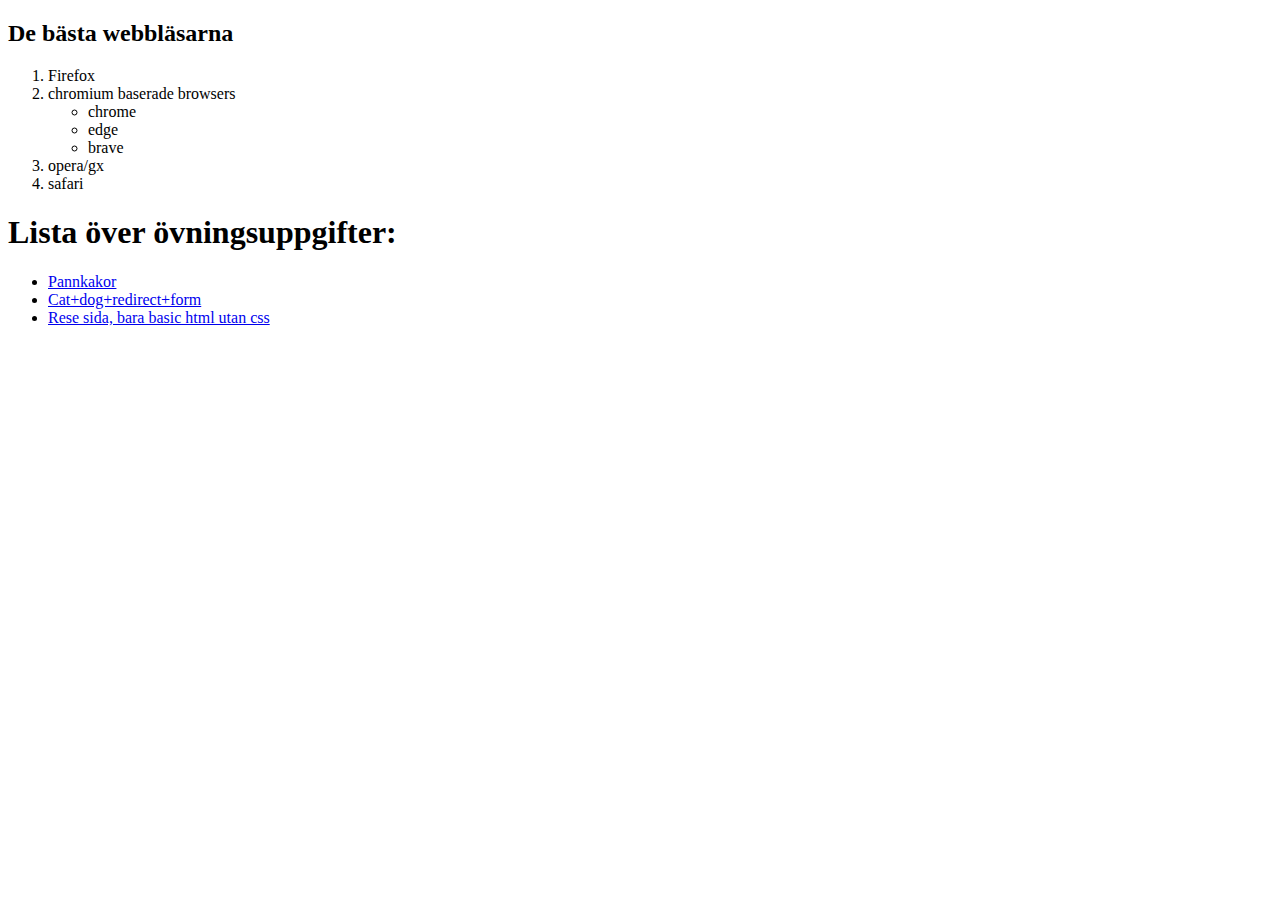
<file: index.html>
<!DOCTYPE html>
<html lang="en">
<head>
    <meta charset="UTF-8">
    <meta http-equiv="X-UA-Compatible" content="IE=edge">
    <meta name="viewport" content="width=device-width, initial-scale=1.0">
    <title>The main place</title>
</head>
<body>
    <h2>De bästa webbläsarna    </h2>
    <ol>
        <li>Firefox</li>
        <li>chromium baserade browsers</li>
        <ul>
            <li>chrome</li>
            <li>edge</li>
            <li>brave</li>
        </ul>
        <li>opera/gx</li>
        <li>safari</li>
    </ol>
    <h1>Lista över övningsuppgifter:</h1>
    <ul>
        <li><a href="projects/pannkakor.html">Pannkakor</a></li>
        <li><a href="projects/index3.html">Cat+dog+redirect+form</a></li>
        <li><a href="projects/resa.html">Rese sida, bara basic html utan css</a></li>
    </ul>
</body>
</html>
</file>
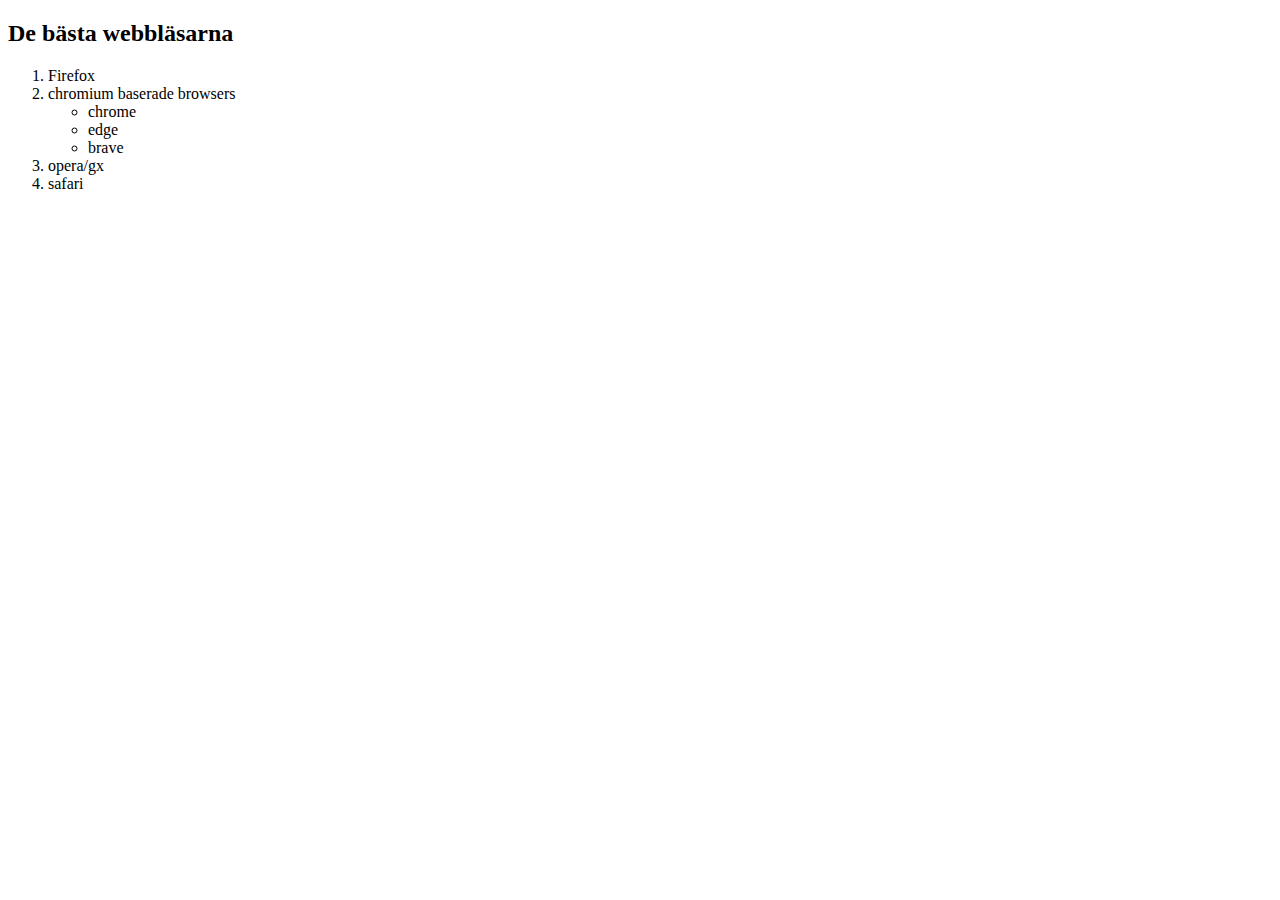
<file: index2.html>
<!DOCTYPE html>
<html lang="en">
<head>
    <meta charset="UTF-8">
    <meta http-equiv="X-UA-Compatible" content="IE=edge">
    <meta name="viewport" content="width=device-width, initial-scale=1.0">
    <title>Document</title>
</head>
<body>
    <h2>De bästa webbläsarna    </h2>
    <ol>
        <li>Firefox</li>
        <li>chromium baserade browsers</li>
        <ul>
            <li>chrome</li>
            <li>edge</li>
            <li>brave</li>
        </ul>
        <li>opera/gx</li>
        <li>safari</li>
    </ol>
    
</body>
</html>
</file>
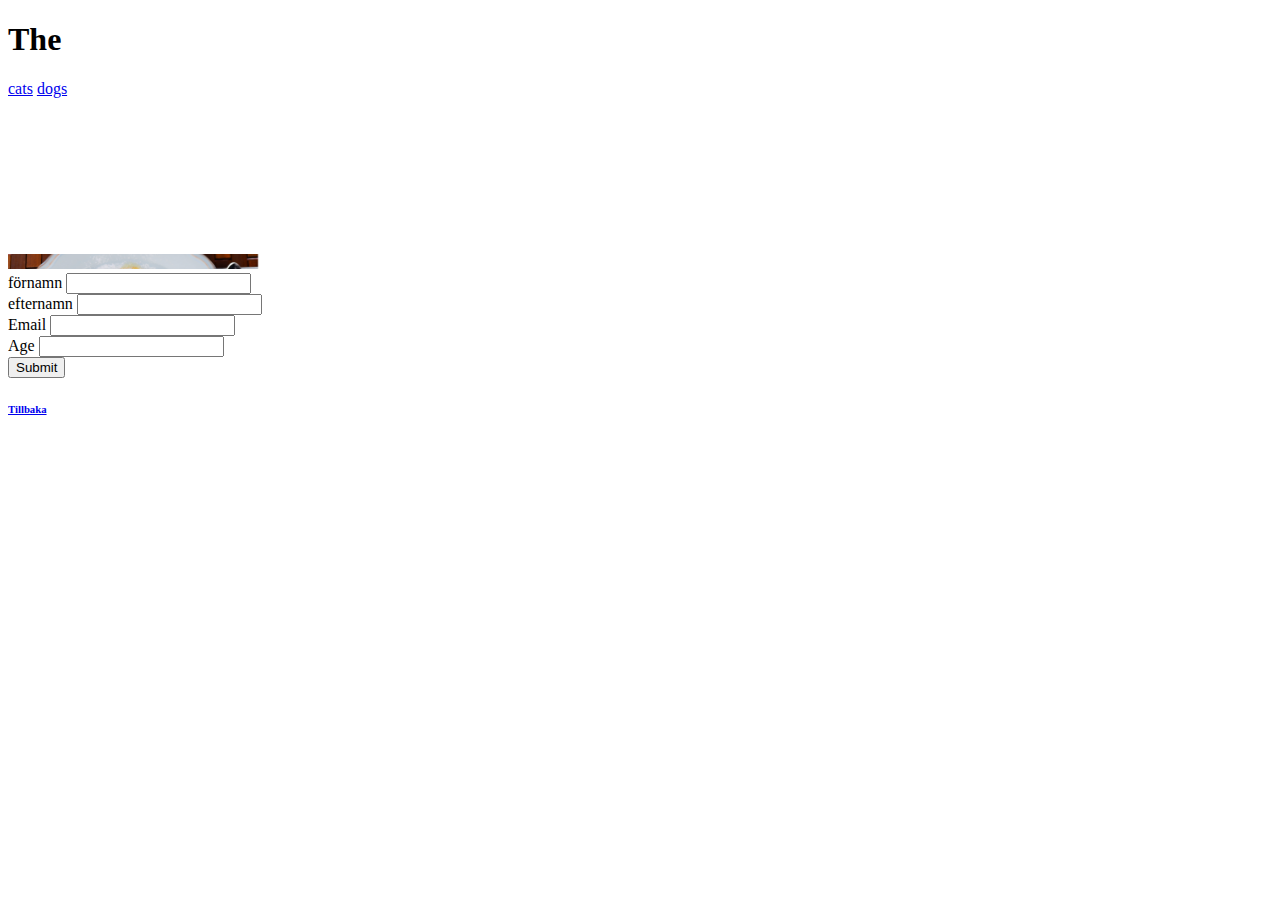
<file: projects/index3.html>
<!DOCTYPE html>
<html lang="en">
<head>
    <meta charset="UTF-8">
    <meta http-equiv="X-UA-Compatible" content="IE=edge">
    <meta name="viewport" content="width=device-width, initial-scale=1.0">
    <title>Document</title>
</head>
<body>
    <h1>The</h1>
    <a href="html/cats.html">cats</a>
   <a href="html/dogs.html">dogs</a>
    <marquee behavior="" direction="up"><img src="images/blabarspannkakor.jpg" width="250" alt=""></marquee>
    <form>
    <label for="name">förnamn</label>
    <input type="text"  id="name">
    <br>
    <label for="last-name">efternamn</label>
    <input type="text" id="last-name">
    <br>
    <label for="email">Email</label>
    <input type="email" id="email">
    <br>
    <label for="age">Age</label>
    <input type="number" id="age" >
    <br>
    <button>Submit</button>

    <a href="../index.html"><h6>Tillbaka</h6></a>

    </form>
</body>
</html>
</file>
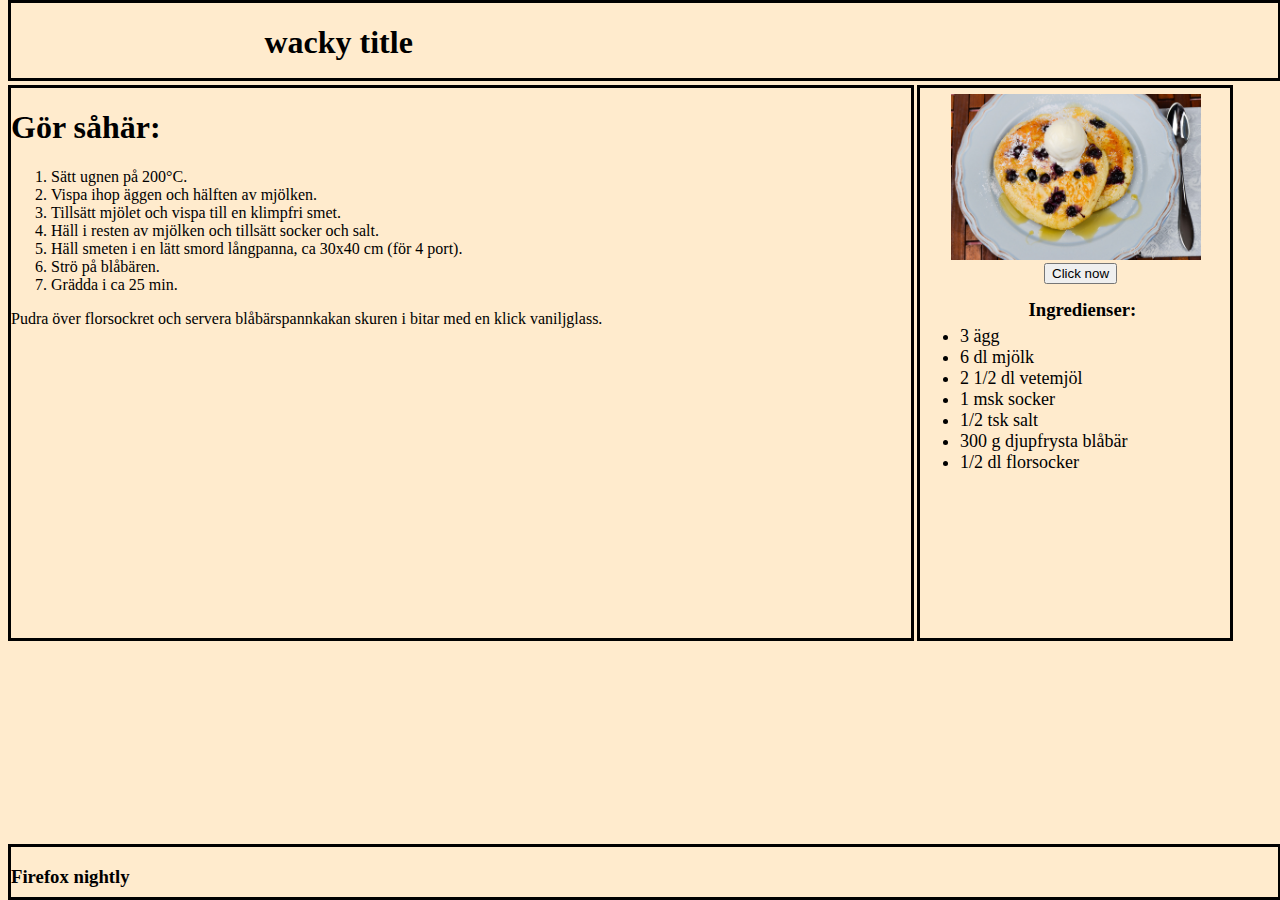
<file: projects/pankakor.html>
<!DOCTYPE html>
<html lang="en">
<head>
    <meta charset="UTF-8">
    <meta http-equiv="X-UA-Compatible" content="IE=edge">
    <meta name="viewport" content="width=device-width, initial-scale=1.0">
    <link rel="stylesheet" href="css/style.css">
    <title>The</title>
</head>
<body>
    <header>
        <h1 id="fish">wacky title</h1>
    </header>
    <article id="one">
        <h1>Gör såhär:</h1>
        <ol>
            <li>Sätt ugnen på 200°C.</li>
            <li>Vispa ihop äggen och hälften av mjölken.</li>
            <li>Tillsätt mjölet och vispa till en klimpfri smet.</li>
            <li>Häll i resten av mjölken och tillsätt socker och salt.
            </li>
            <li>Häll smeten i en lätt smord långpanna, ca 30x40 cm (för 4 port).</li>
            <li>Strö på blåbären.</li>
            <li>Grädda i ca 25 min.</li>
        </ol>
        <p>Pudra över florsockret och servera blåbärspannkakan skuren i bitar med en klick vaniljglass.
        </p>
    </article>
    <article id="two">
<img src="images/blabarspannkakor.jpg" alt="" width="250" id="pancakes">
<button id="the">Click now</button>
<h3 id="ingredienser">Ingredienser:</h3>
<ul id="listaingredienser">
    <li>3 ägg</li>
    <li>6 dl mjölk</li>
    <li>2 1/2 dl vetemjöl</li>
    <li>1 msk socker</li>
    <li>1/2 tsk salt</li>
    <li>300 g djupfrysta blåbär</li>
    <li>1/2 dl florsocker</li>
</ul>
    </article>

    <footer>
        <h3>Firefox nightly</h3>
    </footer>
</body>
</html>
</file>
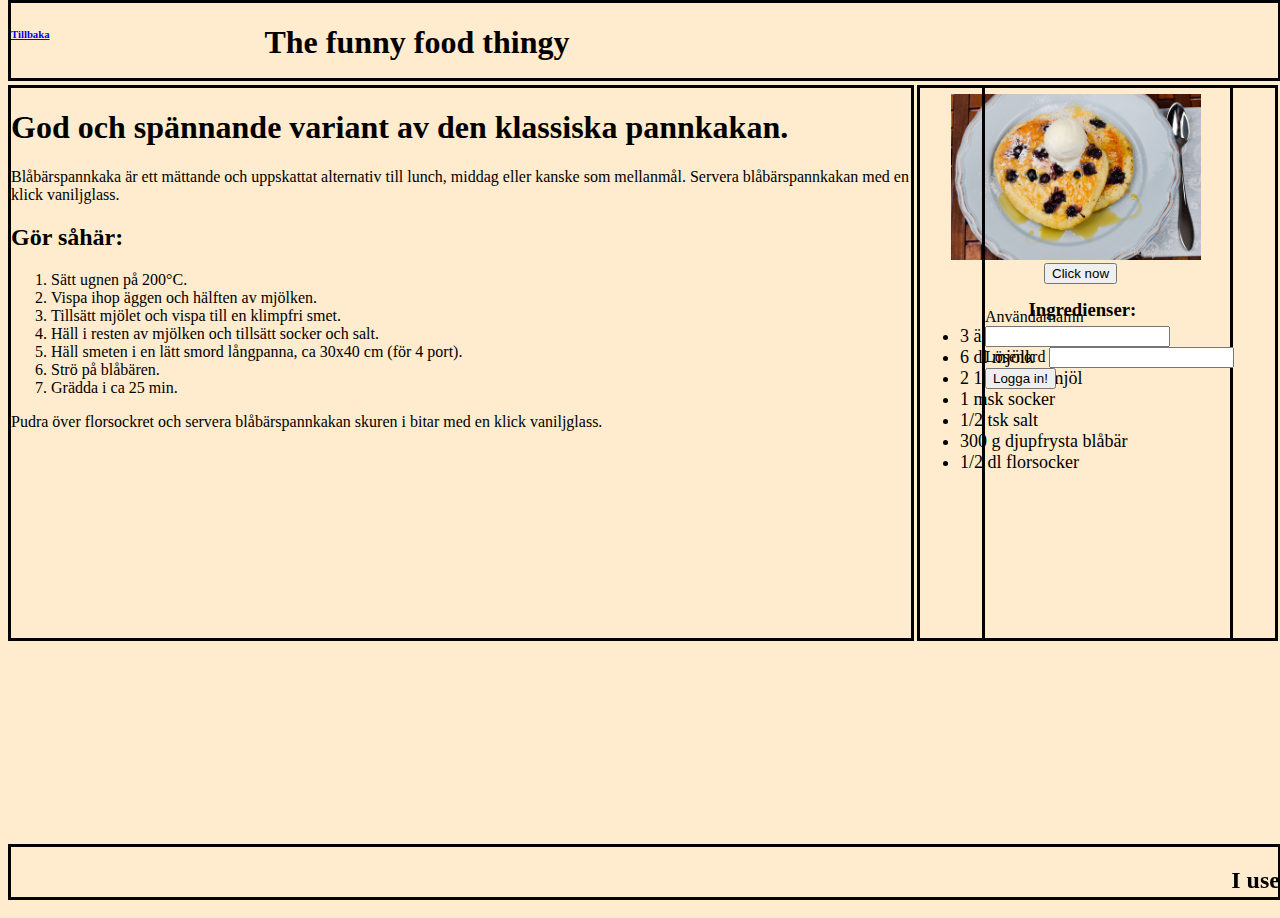
<file: projects/pannkakor.html>
<!DOCTYPE html>
<html lang="en">
<head>
    <meta charset="UTF-8">
    <meta http-equiv="X-UA-Compatible" content="IE=edge">
    <meta name="viewport" content="width=device-width, initial-scale=1.0">
    <link rel="stylesheet" href="css/style.css">
    <title>The</title>
</head>
<body>
    <header>
        <h1 id="fish">The funny food thingy</h1>
        <a href="../index.html"><h6>Tillbaka</h6></a>
    </header>
    <article id="one">
        <h1>God och spännande variant av den klassiska pannkakan.</h1>
        <p>Blåbärspannkaka är ett mättande och uppskattat alternativ till lunch, middag eller kanske som mellanmål. Servera blåbärspannkakan med en klick vaniljglass.</p>
        <h2>Gör såhär:</h2>
        <ol>
            <li>Sätt ugnen på 200°C.</li>
            <li>Vispa ihop äggen och hälften av mjölken.</li>
            <li>Tillsätt mjölet och vispa till en klimpfri smet.</li>
            <li>Häll i resten av mjölken och tillsätt socker och salt.
            </li>
            <li>Häll smeten i en lätt smord långpanna, ca 30x40 cm (för 4 port).</li>
            <li>Strö på blåbären.</li>
            <li>Grädda i ca 25 min.</li>
        </ol>
        <p>Pudra över florsockret och servera blåbärspannkakan skuren i bitar med en klick vaniljglass.
        </p>
    </article>
    <article id="two">
<img src="images/blabarspannkakor.jpg" alt="" width="250" id="pancakes">
<button id="the">Click now</button>
<h3 id="ingredienser">Ingredienser:</h3>
<ul id="listaingredienser">
    <li>3 ägg</li>
    <li>6 dl mjölk</li>
    <li>2 1/2 dl vetemjöl</li>
    <li>1 msk socker</li>
    <li>1/2 tsk salt</li>
    <li>300 g djupfrysta blåbär</li>
    <li>1/2 dl florsocker</li>
</ul>
    </article>
<article id="three"><form id="form">
    <label for="user">Användarnamn</label>
    <input type="text"  id="user">
    <br>
    <label for="password">Lösenord</label>
    <input type="password" id="password">
    <br>
    <button>Logga in!</button>
    </form></article>

    <footer>
        <marquee behavior="" direction="left"><h2>I use firefox nightly</h2></marquee>
    </footer>
</body>
</html>
</file>
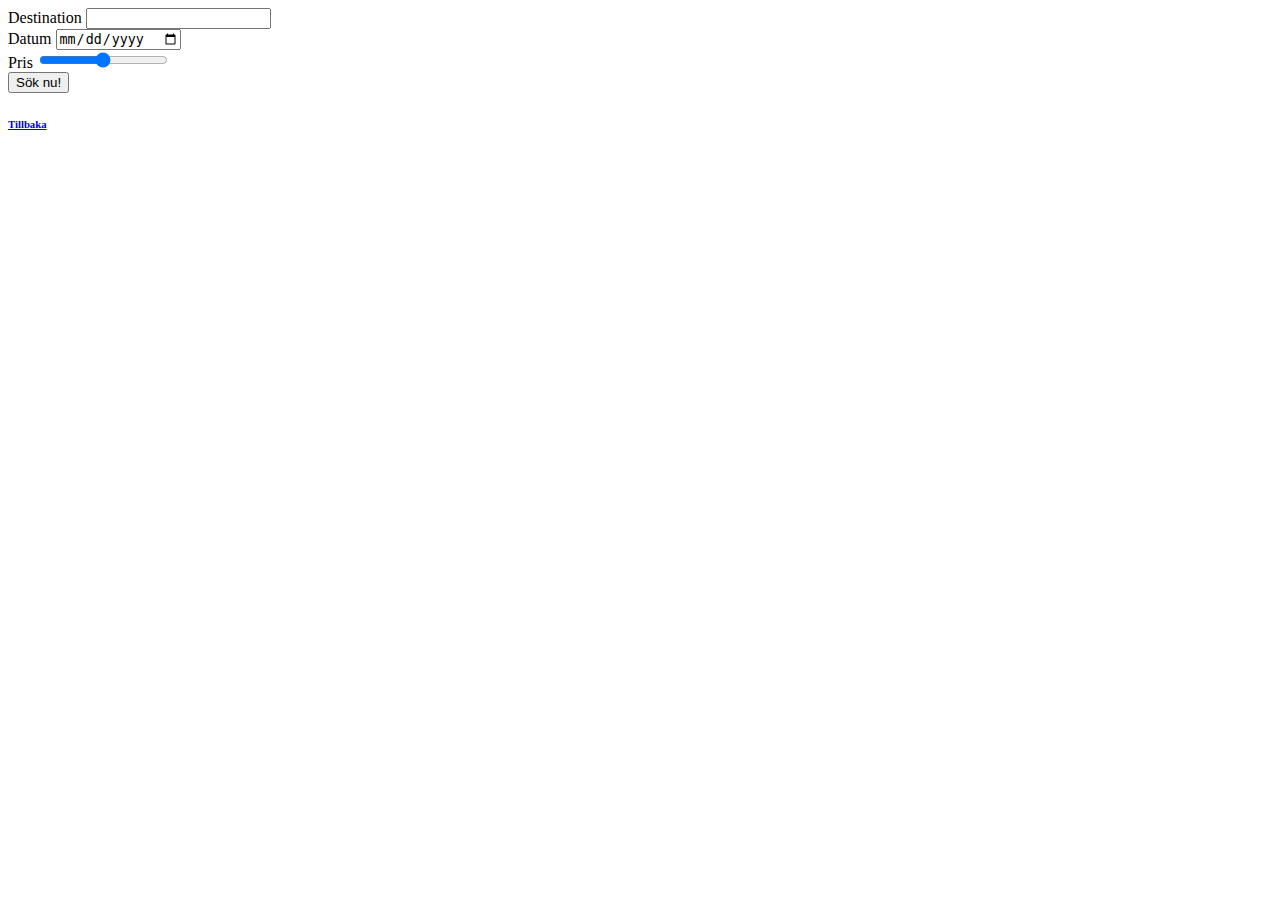
<file: projects/resa.html>
<!DOCTYPE html>
<html lang="en">
<head>
    <meta charset="UTF-8">
    <meta http-equiv="X-UA-Compatible" content="IE=edge">
    <meta name="viewport" content="width=device-width, initial-scale=1.0">
    <title>Document</title>
</head>
<body>
    <form>
        <label for="destination">Destination</label>
        <input type="text" id="destination">
        <br>
        <label for="date">Datum</label>
        <input type="date"  id="date">
        <br>
        <label for="pris">Pris</label>
        <input type="range" name="" id="pris">
        <br>
        <button>Sök nu!</button>

        
    </form>

    <a href="../index.html"><h6>Tillbaka</h6></a>
</body>
</html>
</file>
<file: projects/css/style.css>
header {
    border-style: solid;
    height: 75px;
    position:absolute;
    width:99%;
    top: 0px;
}

#one {
    border-style: solid;
    height: 550px;
    width: 900px;
    position:absolute;
    top:85px;

}
#two {
    height: 550px;
    width:310px;
    border-style:solid;
    position:absolute;
    top:85px;
    left: 917px;
}

#three {
    height: 550px;
    width: 290px;
    border-style:solid;
    position:absolute;
    top: 85px;
    right:2px;
}
footer {
    border-style:solid;
    height: 50px;
    position:absolute;
    bottom: 0%;
    width: 99%;
}

#fish {
    position:absolute;
    left:20%;
}

#the {
    position:absolute;
    top: 175px;
    left:40%;

}

#pancakes{
    position:absolute;
    top: 1%;
    left:10%;
}

#the:hover {
    color:red;
    background-color: aliceblue;
}

#ingredienser {
    position: absolute;
    top: 35%;
    left:35%;
}

#listaingredienser {
    position:absolute;
    top: 40%;
 font-size: large;
 
}

body{
    background-color: blanchedalmond;
}

#form {
    position:absolute;
    right:5%;
    top: 40%;
}
</file>
